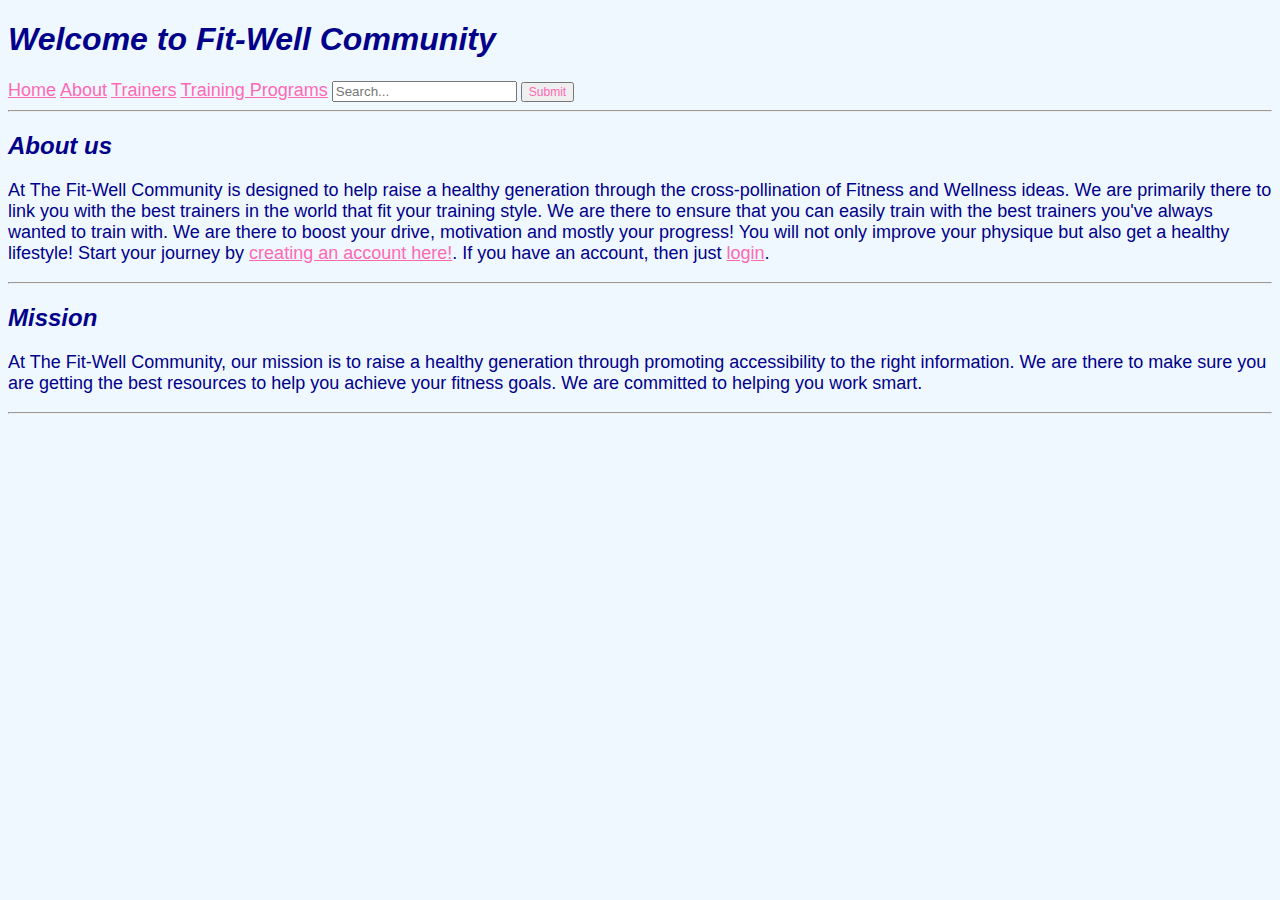
<file: index.html>
<!DOCTYPE html>
<html>
    <body>
        <head>
            <title>Fit-Well Community Homepage</title>
            <link rel = "stylesheet" href = "styles.css">
        </head>
        <h1>Welcome to Fit-Well Community</h1>
            <div class = "topnav">
                <a href = "">Home</a>
                <a href = "">About</a>
                <a href = "">Trainers</a>
                <a href = "">Training Programs</a>
                <input type = "text" placeholder = "Search...">
                <button type = "button">Submit</button>
            </div>
            <hr>
        
        <h2>About us</h2>
            <p>
                At The Fit-Well Community is designed to help raise a healthy generation through the
                cross-pollination of Fitness and Wellness ideas. We are primarily there to link 
                you with the best trainers in the world that fit your training style. We are there
                to ensure that you can easily train with the best trainers you've always wanted to 
                train with. We are there to boost your drive, motivation and mostly your progress!
                You will not only improve your physique but also get a healthy lifestyle! Start your 
                journey by <a href = "createAcc.html">creating an account here!</a>. If you have an account, then just
                <a href = "login.html">login</a>.
            </p>
            <hr>
    <h2>Mission</h2>
            <p>
                At The Fit-Well Community, our mission is to raise a healthy generation through promoting
                accessibility to the right information. We are there to make sure you are getting the best
                resources to help you achieve your fitness goals. We are committed to helping you work smart.
            </p>
            <hr>
    </body>
</html>
</file>
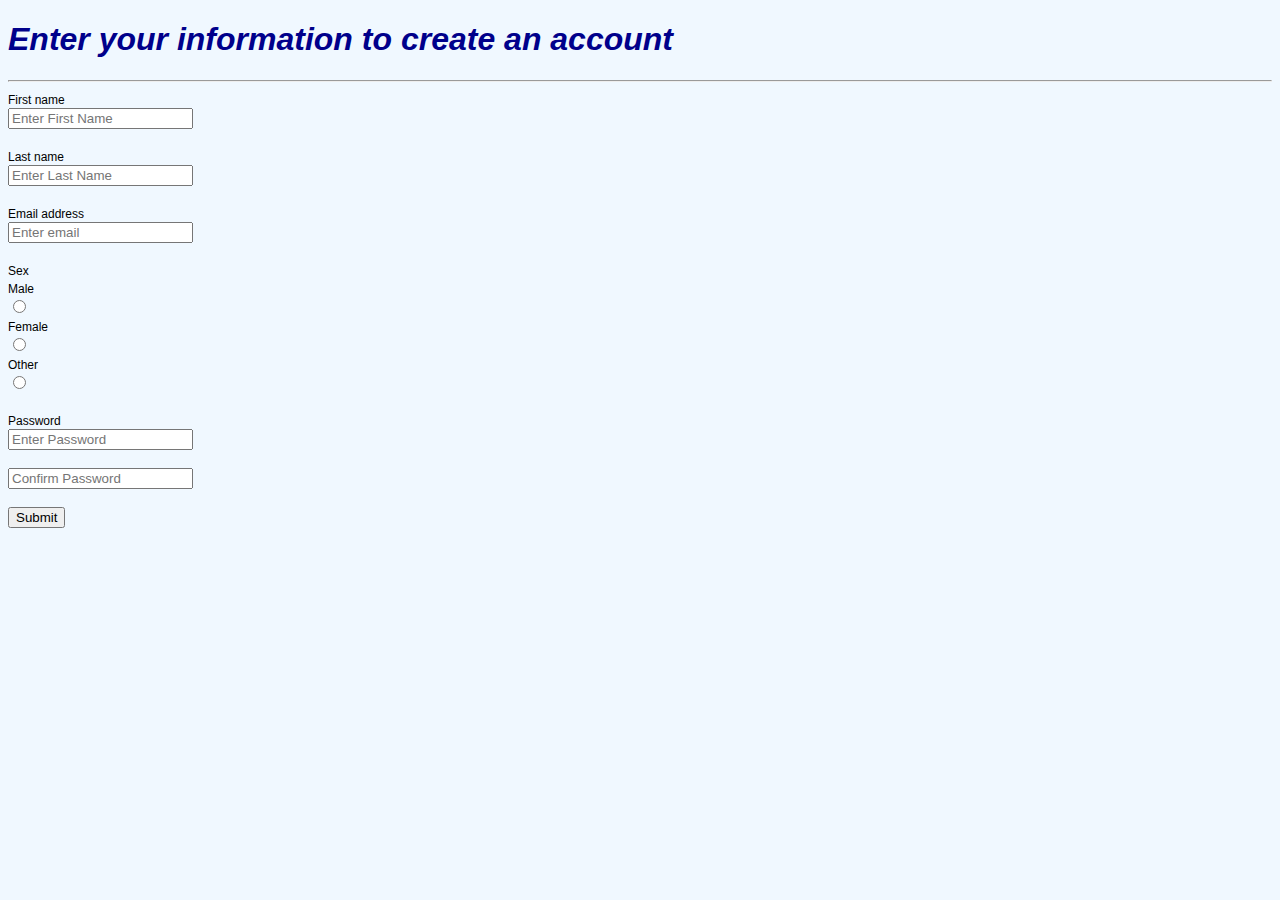
<file: createAcc.html>
<!DOCTYPE html>
<html>
<form action = "welcome.php" method = "get">
    <head>
        <title>Create your Account</title>
        <link rel = "stylesheet" href = "styles.css">
    </head>
    <body>
         <h1>Enter your information to create an account</h1>
         <hr>
         <label for = "first_Name">First name</label><br>
         <input type = "text" placeholder = "Enter First Name" required><br><br>
         <label for = "last_Name">Last name</label><br>
         <input type = "text" placeholder = "Enter Last Name" required><br><br>
         <label for = "email">Email address</label><br>
         <input type = "text" placeholder = "Enter email" required><br><br>
         <label>Sex</label><br>
         <label>Male</label><br>
         <input type = "radio" name = "Sex" value = "Male" ><br> 
         <label>Female</label><br>
         <input type = "radio" name = "Sex" value = "Female"><br> 
         <label>Other</label><br>
         <input type = "radio" name = "Sex" value = "Other"><br><br>
         <label for = "password" name  = "psw">Password</label><br>
         <input type = "password" placeholder = "Enter Password" required><br><br>
         <input type = "password" name  = "psw" placeholder = "Confirm Password" required><br><br>
         <input type = "submit">
    </form>
    
</html>
</file>
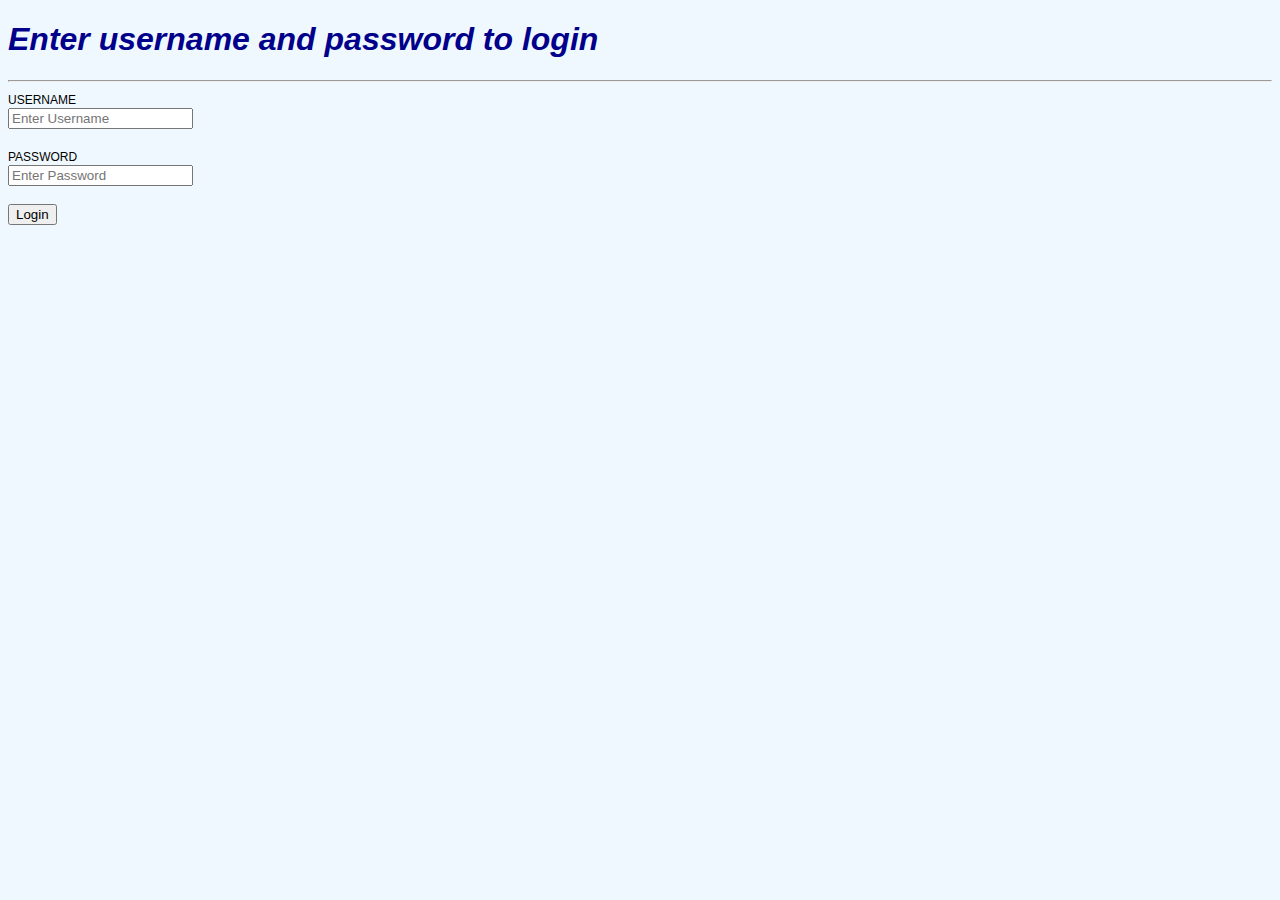
<file: login.html>
<!DOCTYPE html>
<form action = "login.php">
    <head>
        <title>Login</title>
        <link rel = "stylesheet" href = "styles.css">
    </head>
    <body>
        <h1>Enter username and password to login</h1>
        <hr>
        <label for = "username">USERNAME</label><br>
        <input type = "text" placeholder = "Enter Username" name = "email" required><br><br>
        <label for = "password">PASSWORD</label><br>
        <input type = "password" placeholder = "Enter Password" name = "psw" required><br><br>
        <input type = "submit" value = "Login">
    </body>
</form>
</html>
</file>
<file: styles.css>
body {
background-color:aliceblue;
color: darkblue

}

h1 {
    font-family: "Lucida Sans Unicode", "Lucida Grande", sans-serif;
    font-style: oblique;
}

h2 {
    font-family: "Lucida Sans Unicode", "Lucida Grande", sans-serif;
    font-style: oblique;
}

p {
    font-family: "Lucida Sans Unicode", "Lucida Grande", sans-serif;
    font-size: 18px;
}
a{
    color: hotpink;
    font-family: "Lucida Sans Unicode", "Lucida Grande", sans-serif;
    font-size: 18px;
}

button{
    font-family: "Lucida Sans Unicode", "Lucida Grande", sans-serif;
    font-size: 12px;
    color: hotpink
}

label{
    font-family: "Lucida Sans Unicode", "Lucida Grande", sans-serif;
    font-size: 12px;
    color: black
}
</file>
